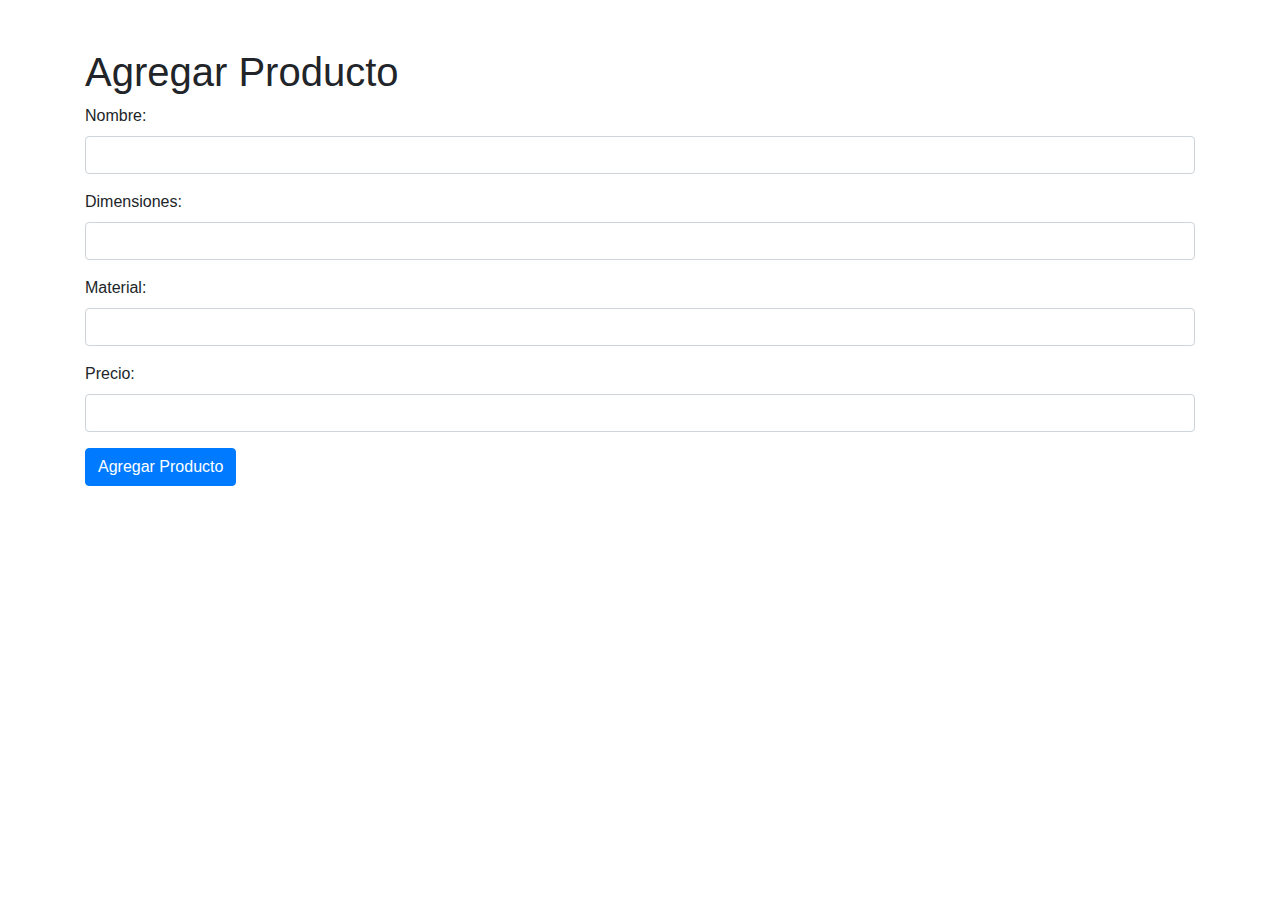
<file: crud/templates/agregar.html>
<!DOCTYPE html>
<html lang="es">
<head>
    <meta charset="UTF-8">
    <meta name="viewport" content="width=device-width, initial-scale=1.0">
    <title>Agregar Producto</title>
    <!-- Bootstrap CSS -->
    <link href="https://stackpath.bootstrapcdn.com/bootstrap/4.5.2/css/bootstrap.min.css" rel="stylesheet">
</head>
<body>
    <div class="container mt-5">
        <h1>Agregar Producto</h1>
        <form action="/crud_paola/{{url_for('create')}}" method="post">
            <div class="form-group">
                <label for="nombre">Nombre:</label>
                <input type="text" class="form-control" id="nombre" name="nombre" required>
            </div>
            <div class="form-group">
                <label for="dimensiones">Dimensiones:</label>
                <input type="text" class="form-control" id="dimensiones" name="dimensiones" required>
            </div>

            <div class="form-group">
                <label for="material">Material:</label>
                <input type="text" class="form-control" id="material" name="material" required>
            </div>

            <div class="form-group">
                <label for="precio">Precio:</label>
                <input type="number" class="form-control" id="precio" name="precio" step="0.01" min="0" required>
            </div>
            
            <button type="submit" class="btn btn-primary">Agregar Producto</button>
        </form>
    </div>

    <!-- Bootstrap JS -->
    <script src="https://code.jquery.com/jquery-3.5.1.slim.min.js"></script>
    <script src="https://cdn.jsdelivr.net/npm/@popperjs/core@2.5.4/dist/umd/popper.min.js"></script>
    <script src="https://stackpath.bootstrapcdn.com/bootstrap/4.5.2/js/bootstrap.min.js"></script>
</body>
</html>
</file>
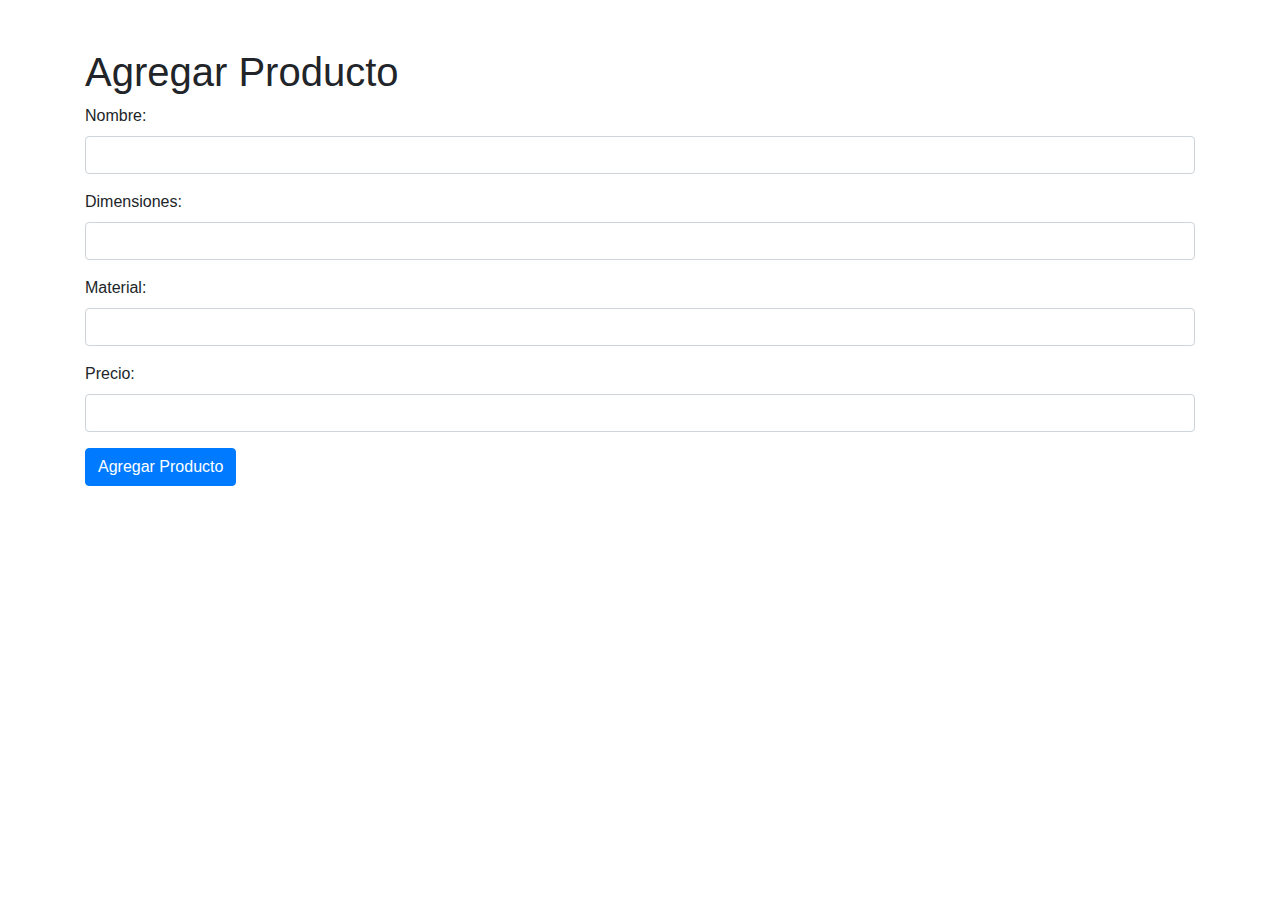
<file: crud/templates/editar.html>
<!DOCTYPE html>
<html lang="es">
<head>
    <meta charset="UTF-8">
    <meta name="viewport" content="width=device-width, initial-scale=1.0">
    <title>Agregar Producto</title>
    <!-- Bootstrap CSS -->
    <link href="https://stackpath.bootstrapcdn.com/bootstrap/4.5.2/css/bootstrap.min.css" rel="stylesheet">
</head>
<body>
    <div class="container mt-5">
        <h1>Agregar Producto</h1>
        <form action="/crud_paola/{{ url_for('editar_producto', id=producto.id) }}" method="post">
            <div class="form-group">
                <label for="nombre">Nombre:</label>
                <input type="text" class="form-control" id="nombre" name="nombre" >
            </div>
            <div class="form-group">
                <label for="dimensiones">Dimensiones:</label>
                <input type="text" class="form-control" id="dimensiones" name="dimensiones" >
            </div>

            <div class="form-group">
                <label for="material">Material:</label>
                <input type="text" class="form-control" id="material" name="material" >
            </div>

            <div class="form-group">
                <label for="precio">Precio:</label>
                <input type="number" class="form-control" id="precio" name="precio" step="0.01" min="0" >
            </div>
            
            <button type="submit" class="btn btn-primary">Agregar Producto</button>
        </form>
    </div>

    <!-- Bootstrap JS -->
    <script src="https://code.jquery.com/jquery-3.5.1.slim.min.js"></script>
    <script src="https://cdn.jsdelivr.net/npm/@popperjs/core@2.5.4/dist/umd/popper.min.js"></script>
    <script src="https://stackpath.bootstrapcdn.com/bootstrap/4.5.2/js/bootstrap.min.js"></script>
</body>
</html>
</file>
